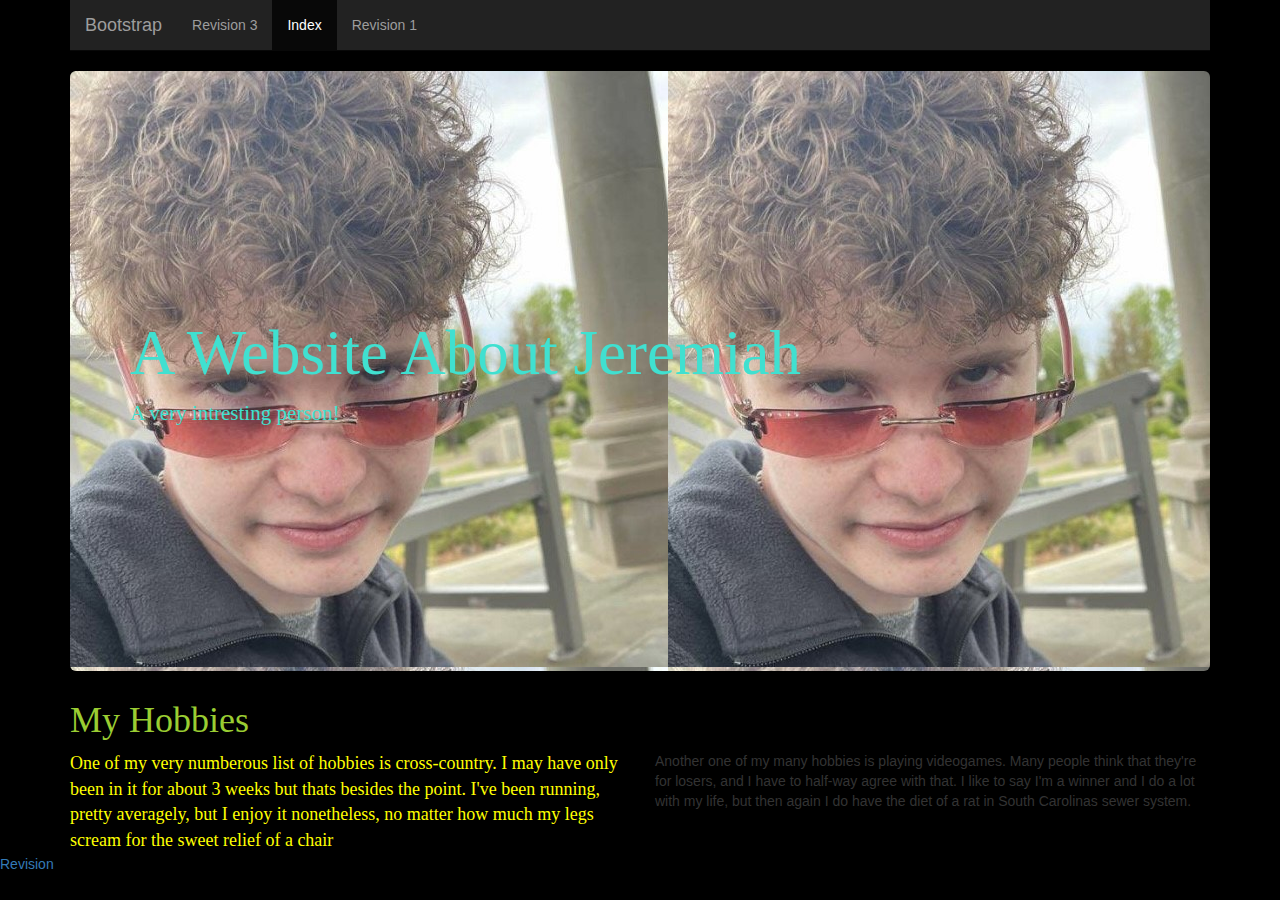
<file: index.html>
<!DOCTYPE html>
<html>
    <head>
        <meta charset="utf-8">
        <meta http-equiv="X-UA-Compatible" content="IE=edge">
        <meta name="viewport" content="width=device-width, initial-scale=1">

        <script src="https://ajax.googleapis.com/ajax/libs/jquery/1.12.4/jquery.min.js"></script>

        <!-- Bootstrap CSS -->
        <link rel="stylesheet" href="https://maxcdn.bootstrapcdn.com/bootstrap/3.3.7/css/bootstrap.min.css" integrity="sha384-BVYiiSIFeK1dGmJRAkycuHAHRg32OmUcww7on3RYdg4Va+PmSTsz/K68vbdEjh4u" crossorigin="anonymous">

        <!-- Bootstrap JavaScript -->
        <script src="https://maxcdn.bootstrapcdn.com/bootstrap/3.3.7/js/bootstrap.min.js" integrity="sha384-Tc5IQib027qvyjSMfHjOMaLkfuWVxZxUPnCJA7l2mCWNIpG9mGCD8wGNIcPD7Txa" crossorigin="anonymous"></script>
        
        <!--Personal CSS-->
        <link rel="stylesheet" type="text/css" href="stylesheet.css">
    </head>
    <body>
        <div class="navbar-wrapper">
            <div class="container">
      
              <nav class="navbar navbar-inverse navbar-static-top">
                <div class="container">
                  <div class="navbar-header">
                    <button type="button" class="navbar-toggle collapsed" data-toggle="collapse" data-target="#navbar" aria-expanded="false" aria-controls="navbar">
                      <span class="sr-only">Toggle navigation</span>
                      <span class="icon-bar"></span>
                      <span class="icon-bar"></span>
                      <span class="icon-bar"></span>
                    </button>
                    <a class="navbar-brand" href="#">Bootstrap</a>
                  </div>
                  <div id="navbar" class="navbar-collapse collapse">
                    <ul class="nav navbar-nav">
                      <li><a href="revision3.html">Revision 3</a></li>
                      <li class="active"><a href="index.html">Index</a></li>
                      <li><a href="revision1.html">Revision 1</a></li>
                    </ul>
                  </div>
                </div>
              </nav>
      
            </div>
          </div>
        <div class="container">
            <div class="jumbotron">
                <h1>A Website About Jeremiah</h1>
                <p>A very intresting person!</p>
            </div>
            <div class= "header-1"><h1>My Hobbies</h1></div>
            <div class="row">
                <div class="col-lg-6 col-1">
                    One of my very numberous list of hobbies is cross-country. I may have only been in it for about 3 weeks but thats besides the point. I've been running, pretty averagely, but I enjoy it nonetheless, no matter how much my legs scream for the sweet relief of a chair
                </div>
                <div class="col-lg-6 cpl-2">
                    Another one of my many hobbies is playing videogames. Many people think that they're for losers, and I have to half-way agree with that. I like to say I'm a winner and I do a lot with my life, but then again I do have the diet of a rat in South Carolinas sewer system.
                </div>
            </div>
        </div>
        <a href="revision1.html">Revision</a>
    </body>
</html>
</file>
<file: stylesheet.css>
.jumbotron{
    background-image: url('./image/image_for_jumbotron.jpg');
    padding-top: 20%;
    padding-bottom: 20%;
    font-family:cursive;
    color:turquoise;
    background-color:black;
}
.header-1{
    font-family: cursive;
    color: yellowgreen;
}
body{
    background-color: black;
}
head{
    background-color: black;
}

.col-1{
    color:yellow;
    font-size: large; 
    font-family: cursive;
}
.col-2{
    color:palevioletred;
    font-size: large;
    font-family:cursive ;
}

table{
    size: 100px;
    color:cyan;
    border: 1px;
    border-color: rgb(255, 0, 0);
    width: 100%;
}
tr{
    font-size: larger;
}
.col-3{
    background-image: url('./image/jumbopick2.jpg');
    padding-top: 30%;
    padding-bottom: 30%;
}
.col-4{
    background-image: url('./image/jumbopick3.jpg') ;
    padding-top: 30%;
    padding-bottom: 30%;
}
.carousel-caption{
    color:rgb(255, 255, 255);

}
.carousel {
  height: 500px;
  margin-bottom: 60px;
}
  .carousel .item {
    height: 900px;
    background-color: rgb(5, 69, 121);
}
.carousel-inner > .item > img {
    position: absolute;
    top: 0;
    left: 0;
    min-width: 100%;
    height: 1000px;
  }
</file>
